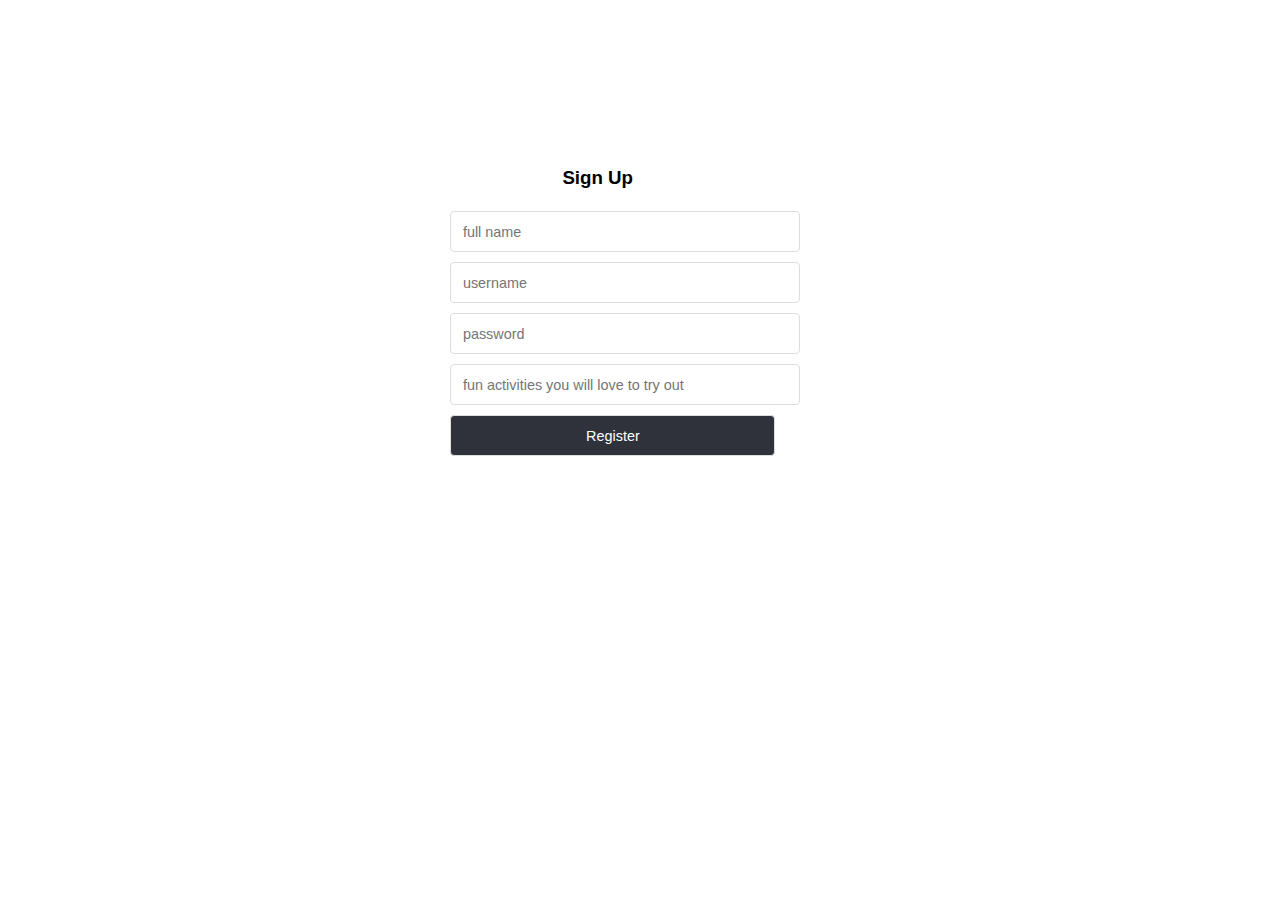
<file: index.html>
<!DOCTYPE html>
<html lang="en">

<head>
    <meta charset="UTF-8">
    <meta name="viewport" content="width=device-width, initial-scale=1.0">
    <title>Document</title>
    <link rel="stylesheet" href="style.css">
    <link rel="stylesheet" href="https://use.fontawesome.com/releases/v5.6.3/css/all.css"
        integrity="sha384-UHRtZLI+pbxtHCWp1t77Bi1L4ZtiqrqD80Kn4Z8NTSRyMA2Fd33n5dQ8lWUE00s/" crossorigin="anonymous">
    <link rel="stylesheet" href="https://maxcdn.bootstrapcdn.com/bootstrap/4.0.0-beta.2/css/bootstrap.min.css"
        integrity="sha384-PsH8R72JQ3SOdhVi3uxftmaW6Vc51MKb0q5P2rRUpPvrszuE4W1povHYgTpBfshb" crossorigin="anonymous">
</head>

<body class="bg-light form-body" >
    <div class="container">
        <form class="form" action="" onsubmit="regFunction()">
            <div class="formTitle">
                <h3>Sign Up</h3>
            </div>
            <div class="formItem">
                <input type="text" class="formInput formInputError" placeholder="full name" id="name"  onfocus="focusFunction()"><span class="formError" id="nameError"></span>
                <input type="text" class="formInput formInputError" placeholder="username" id="username" onblur="onblurUsername()" onfocus="focusFunction()" ><span class="formError" id="usernameError"></span>
                <input type="text" class="formInput" placeholder="password" id="passwd" onblur="onblurPwd()" onfocus="focusFunction()" ><span class="formError" id="pwdError" ></span>
                <input type="text" class="formInput" placeholder="fun activities you will love to try out" id="funActivities" onfocus="focusFunction()"><span class="formError" id="activityError"></span>
                <input type="submit" class="formInput register" value="Register" id="register">
            </div>
        </form>
    </div>




    <script src="https://code.jquery.com/jquery-3.2.1.slim.min.js"
        integrity="sha384-KJ3o2DKtIkvYIK3UENzmM7KCkRr/rE9/Qpg6aAZGJwFDMVNA/GpGFF93hXpG5KkN"
        crossorigin="anonymous"></script>
    <script src="https://cdnjs.cloudflare.com/ajax/libs/popper.js/1.12.3/umd/popper.min.js"
        integrity="sha384-vFJXuSJphROIrBnz7yo7oB41mKfc8JzQZiCq4NCceLEaO4IHwicKwpJf9c9IpFgh"
        crossorigin="anonymous"></script>
    <script src="https://maxcdn.bootstrapcdn.com/bootstrap/4.0.0-beta.2/js/bootstrap.min.js"
        integrity="sha384-alpBpkh1PFOepccYVYDB4do5UnbKysX5WZXm3XxPqe5iKTfUKjNkCk9SaVuEZflJ"
        crossorigin="anonymous"></script>
    <script src="app.js"></script>
</body>

</html>
</file>
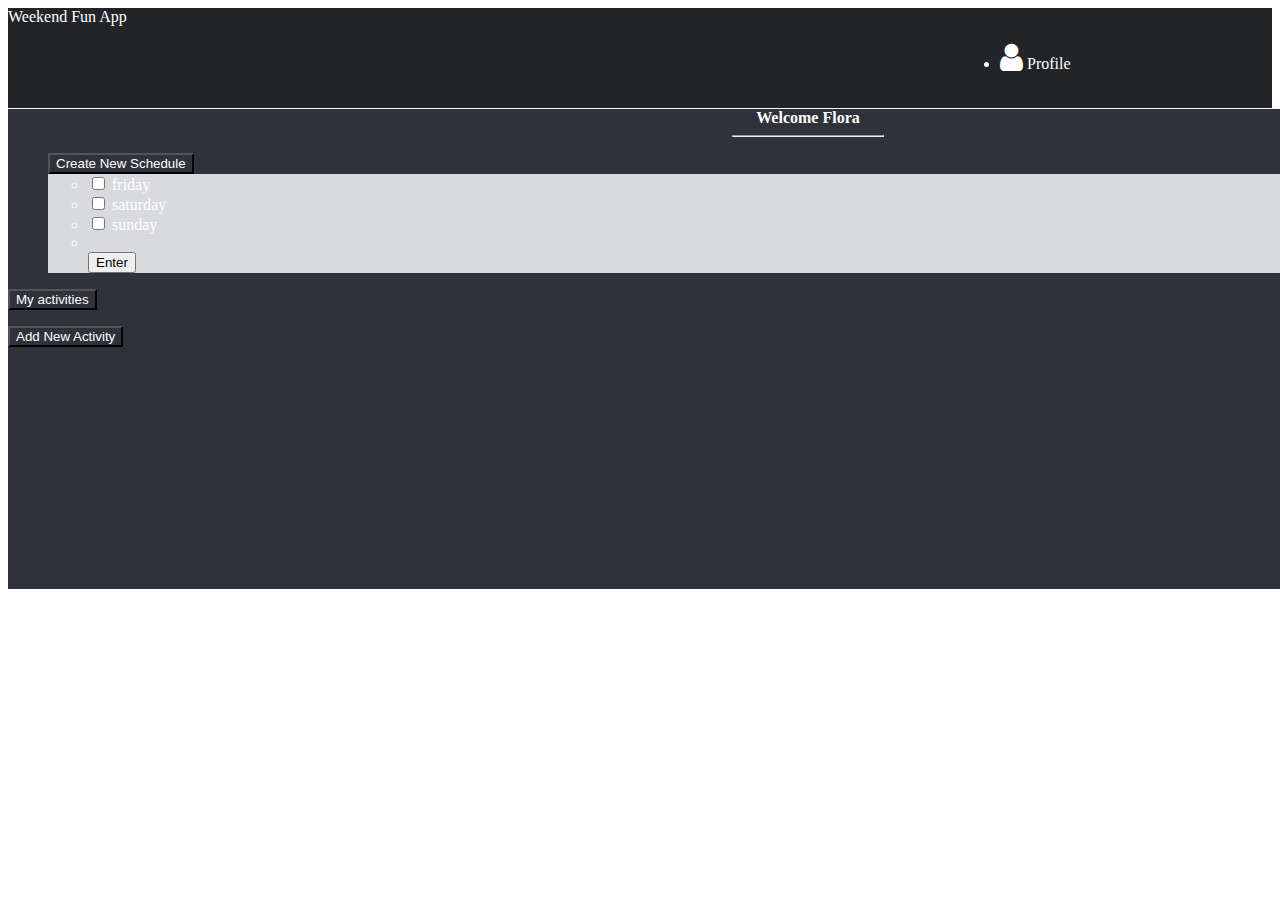
<file: dashboard.html>
<!DOCTYPE html>
<html lang="en">

<head>
    <meta charset="UTF-8">
    <meta name="viewport" content="width=device-width, initial-scale=1.0">
    <title>Document</title>
    <link rel="stylesheet" href="style.css">
    <link rel="stylesheet" href="https://cdnjs.cloudflare.com/ajax/libs/font-awesome/4.7.0/css/font-awesome.min.css">
    <link rel="stylesheet" href="https://maxcdn.bootstrapcdn.com/bootstrap/4.0.0-beta.2/css/bootstrap.min.css"
        integrity="sha384-PsH8R72JQ3SOdhVi3uxftmaW6Vc51MKb0q5P2rRUpPvrszuE4W1povHYgTpBfshb" crossorigin="anonymous">
</head>

<body class="bg-light">

    <section>
        <div class="container navDiv d-flex ">
            <nav class="navbar navbar-expand-lg  ">
                <label class="navbar-brand" href="#">Weekend Fun App</label>
                <div class="collapse navbar-collapse" id="navbarSupportedContent">
                    <ul class="navbar-nav ">
                        <li class="nav-item active">
                            <i class="fa fa-user fa-2x pl-3" aria-hidden="true"></i>
                            <label class="nav-link my-own-nav-link" href="#">Profile </label> <span
                                class="sr-only">(current)</span>
                        </li>
                    </ul>
                </div>
            </nav>
        </div>
    </section>

    <section>
        <div class="container">
            <div class="row sidebar-row">
                <div class="col-2 sidebar-col">
                    <div class="row">
                        <div class="col  mt-3 sidebar-name ">
                            <span class="freedy">Welcome Flora</span>
                        </div>
                    </div>

                    <hr class="line" style="width: 150px;">

                    <div>
                        <ul class="sidebar-ul p-0">
                            <li>
                                <button class="btn dropdown-toggle" id="dropdwn" type="button"
                                    data-toggle="dropdown">Create New Schedule
                                    <span class="caret"></span>
                                </button>
                                <ul class="dropdown-menu" role="menu" aria-labelledby="menu1">
                                    <li role="presentation" class="day">
                                        <input type="checkbox" class="checkbox1" value="friday">
                                        <label for="">friday</label>
                                    </li>
                                    <li role="presentation" class="day">
                                        <input type="checkbox" class="checkbox2" value="saturday">
                                        <label for=""> saturday</label>
                                    </li>
                                    <li role="presentation" class="day">
                                        <input type="checkbox" class="checkbox3" value="sunday">
                                        <label for=""> sunday</label>
                                    </li>
                                    <li role="presentation" class="divider"></li>
                                    <input type="button" value="Enter" class="newschedule">
                                </ul>
                            </li>
                        </ul>
                    </div>

                    <div class="" id="activityDiv">
                        <button class="btn btnActivity" type="button" data-toggle="dropdown">My activities</button>
                        <ul class="dropdown-menu" id="activity"></ul>
                    </div>

                    <div class="" id="added">
                        <div class="add"> </div>
                        <button class="btn" id="addActivities" type="button">Add New Activity</button>
                    </div>
                </div>
            </div>
        </div>
    </section>

    <section class="">
        <div class="card cardDiv">
            <div class="card-body">
                <h4 class="card-title">Welcome to Weekend Fun app</h4>
                <p class="card-text"> </p>
                <p>click the button below to create an exciting schedule for your weekend</p>
                <button class="btn btnBig" id="dropdwn" type="button" data-toggle="dropdown">Create New Schedule
                    <span class="caret"></span>
                </button>
                <ul class="dropdown-menu" role="menu" aria-labelledby="menu1">
                    <li role="presentation" class="day">
                        <input type="checkbox" class="checkbox1" value="friday">
                        <label for="">friday</label>
                    </li>
                    <li role="presentation" class="day">
                        <input type="checkbox" class="checkbox2" value="saturday">
                        <label for=""> saturday</label>
                    </li>
                    <li role="presentation" class="day">
                        <input type="checkbox" class="checkbox3" value="sunday">
                        <label for=""> sunday</label>
                    </li>
                    <li role="presentation" class="divider"></li>
                    <input type="button" value="Enter" class="createNewSchedule">
                </ul>
            </div>
        </div>
    </section>

    <div class="container">
        <section class="funDay pt-5"></section>
    </div>












    <script src="https://code.jquery.com/jquery-3.2.1.slim.min.js"
        integrity="sha384-KJ3o2DKtIkvYIK3UENzmM7KCkRr/rE9/Qpg6aAZGJwFDMVNA/GpGFF93hXpG5KkN"
        crossorigin="anonymous"></script>
    <script src="https://cdnjs.cloudflare.com/ajax/libs/popper.js/1.12.3/umd/popper.min.js"
        integrity="sha384-vFJXuSJphROIrBnz7yo7oB41mKfc8JzQZiCq4NCceLEaO4IHwicKwpJf9c9IpFgh"
        crossorigin="anonymous"></script>
    <script src="https://maxcdn.bootstrapcdn.com/bootstrap/4.0.0-beta.2/js/bootstrap.min.js"
        integrity="sha384-alpBpkh1PFOepccYVYDB4do5UnbKysX5WZXm3XxPqe5iKTfUKjNkCk9SaVuEZflJ"
        crossorigin="anonymous"></script>
    <script src="app.js"></script>
</body>

</html>
</file>
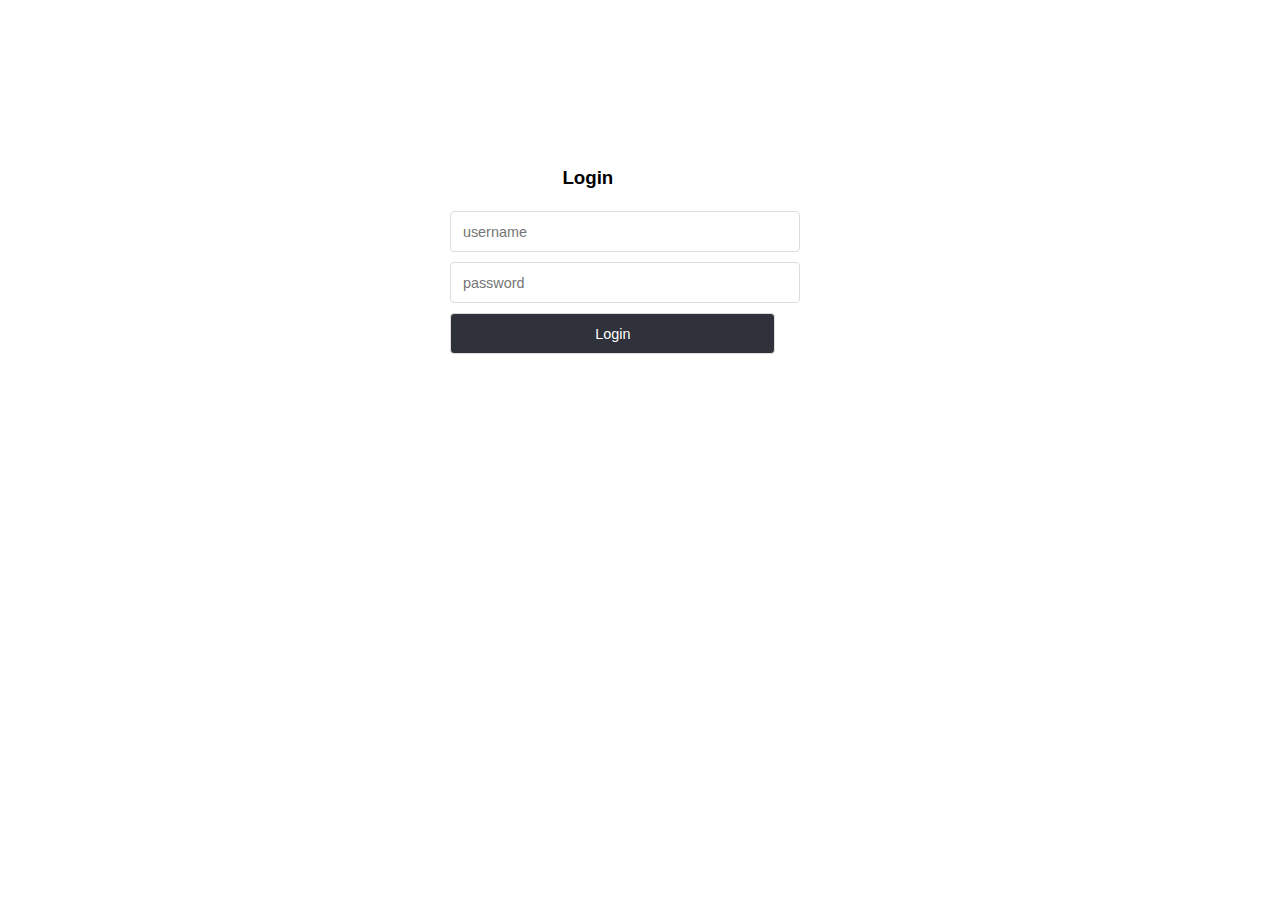
<file: login.html>
<!DOCTYPE html>
<html lang="en">
<head>
    <meta charset="UTF-8">
    <meta name="viewport" content="width=device-width, initial-scale=1.0">
    <title>Document</title>
    <link rel="stylesheet" href="style.css">
    <link rel="stylesheet" href="https://use.fontawesome.com/releases/v5.6.3/css/all.css"
        integrity="sha384-UHRtZLI+pbxtHCWp1t77Bi1L4ZtiqrqD80Kn4Z8NTSRyMA2Fd33n5dQ8lWUE00s/" crossorigin="anonymous">
    <link rel="stylesheet" href="https://maxcdn.bootstrapcdn.com/bootstrap/4.0.0-beta.2/css/bootstrap.min.css"
        integrity="sha384-PsH8R72JQ3SOdhVi3uxftmaW6Vc51MKb0q5P2rRUpPvrszuE4W1povHYgTpBfshb" crossorigin="anonymous">
</head>
<body class="bg-light">
    <div class="container ">
        <form class="form" action="">
            <div class="formTitle ">
                <h3>Login</h3>
            </div>
            <div class="formItem">
                <input type="text" class="formInput formInputError" placeholder="username" id="loginUsername"   onfocus="focusFunction()"><span class="formError" id="usernameError"></span>
                <input type="text" class="formInput" placeholder="password" id="loginPasswd" onfocus="focusFunction()"  ><span class="formError" id="pwdError" ></span>
                <input type="button" class="formInput login" value="Login" id="login">
            </div>
        </form>
    </div>





    <script src="https://code.jquery.com/jquery-3.2.1.slim.min.js"
    integrity="sha384-KJ3o2DKtIkvYIK3UENzmM7KCkRr/rE9/Qpg6aAZGJwFDMVNA/GpGFF93hXpG5KkN"
    crossorigin="anonymous"></script>
<script src="https://cdnjs.cloudflare.com/ajax/libs/popper.js/1.12.3/umd/popper.min.js"
    integrity="sha384-vFJXuSJphROIrBnz7yo7oB41mKfc8JzQZiCq4NCceLEaO4IHwicKwpJf9c9IpFgh"
    crossorigin="anonymous"></script>
<script src="https://maxcdn.bootstrapcdn.com/bootstrap/4.0.0-beta.2/js/bootstrap.min.js"
    integrity="sha384-alpBpkh1PFOepccYVYDB4do5UnbKysX5WZXm3XxPqe5iKTfUKjNkCk9SaVuEZflJ"
    crossorigin="anonymous"></script>
<script src="app.js"></script>
</body>
</html>
</file>
<file: style.css>
/* SignUp form */
.form{
    margin-top: 13%;
    margin-left: 35%;
    font-family: sans-serif;
    font-size: 16px;
    box-sizing: border-box;
    line-height: 1.5;
}

.formItem{
    display: flex;
    flex-direction: column;
    align-self: flex-start;
}

.formInput {
    -webkit-appearance: none;

     width: 100%;
    max-width: 325px;
    padding: 0.8em;
    font-size: 0.9em;

    border: 1px solid #ddd;
    border-radius: 4px;
}

.formError {
    padding-top: 10px;
    color: #d50000;
    font-size: 0.9em;
}

.formTitle {
    margin-left: 7em;
}

.register, .login{
    background-color: #2F323A;
    color: white;
}

.register:hover, .login:hover {
    background-color: #3C91E6;
color: white;
}

.form-body {
    
}

/* DAshboard */

/* Navbar */
.navDiv {
    background:#222428;
    color: white !important;
}

#navbarSupportedContent {
    position:absolute;
     left:60em;
} 

.navbar{
    height: 100px;
}

/* Sidebar */

.sidebar-col{
    background-color: #2F323A;
    height: 30em;
    color: white;

}

.sidebar-row{
    width: 100em;
    margin-top: 1px;
}

.sidebar-name{
    text-align: center;
    font-weight: bold;
}

.sidebar-ul{
    list-style-type: none;
}
.sidebar li{
    margin-top: 30px;
    cursor: pointer;
    align-content: center;
}


/* Schedule display */
.cardDiv{
    position: absolute;
    width: 40em;
    right: -31em;
    top: -25em;
    background-color:#D8DADE !important;
}

.day1{
    position: absolute;
    background-color:#D8DADE !important;
    width: 40em;
    right: -25em;
    top: -35em;
    margin-top: 50px;
 }

.btn {
    background-color: transparent;
    color: white;;
}

.btn:hover {
    background-color: #3C91E6;
    color: white;
    text-align:start;
}

.line{
    background-color: white;
}

.btnBig {
    color: black;
    border-color: black !important;
    border-style: solid !important;
}

.dropdown-menu{
    background-color: #D8DADE !important;
}

.fa-trash {
    color: black;
}
</file>
